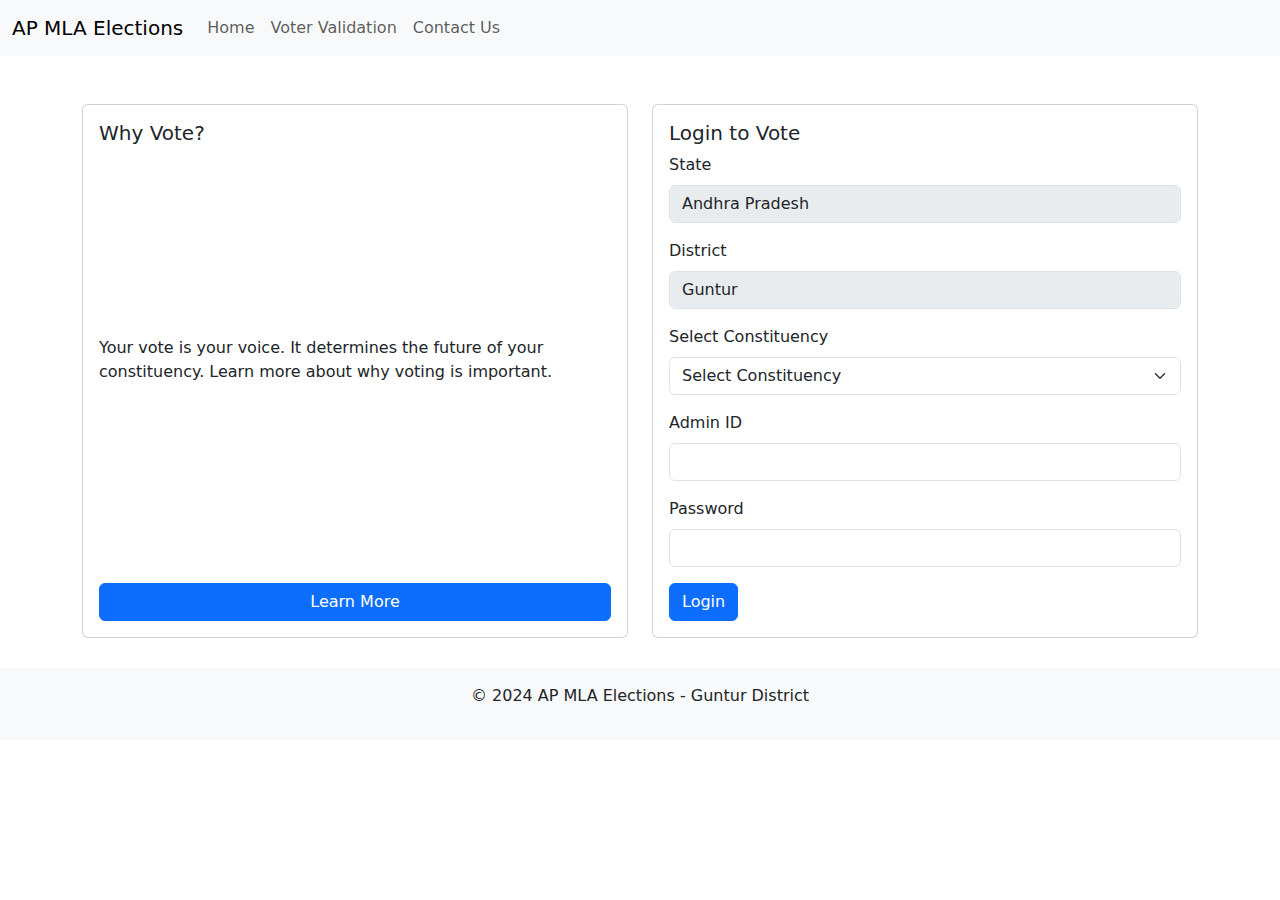
<file: index.html>
<!DOCTYPE html>
<html lang="en">
<head>
    <meta charset="UTF-8">
    <meta name="viewport" content="width=device-width, initial-scale=1.0">
    <title>AP MLA Elections - Guntur District</title>
    <link href="https://cdn.jsdelivr.net/npm/bootstrap@5.3.0-alpha1/dist/css/bootstrap.min.css" rel="stylesheet">
    <link rel="stylesheet" href="styles.css">
</head>
<body>
    <header>
        <nav class="navbar navbar-expand-lg navbar-light bg-light">
            <div class="container-fluid">
                <a class="navbar-brand" href="#">AP MLA Elections</a>
                <button class="navbar-toggler" type="button" data-bs-toggle="collapse" data-bs-target="#navbarNav" aria-controls="navbarNav" aria-expanded="false" aria-label="Toggle navigation">
                    <span class="navbar-toggler-icon"></span>
                </button>
                <div class="collapse navbar-collapse" id="navbarNav">
                    <ul class="navbar-nav">
                        <li class="nav-item"><a class="nav-link" href="index.html">Home</a></li>
                        <li class="nav-item"><a class="nav-link" href="voter-validation.html">Voter Validation</a></li>
                        <li class="nav-item"><a class="nav-link" href="contact-us.html">Contact Us</a></li>
                    </ul>
                </div>
            </div>
        </nav>
    </header>

    <main class="container mt-5">
        <div class="row">
            <!-- Left Card: Why Vote -->
            <div class="col-md-6">
                <div class="card" style="height: 100%;">
                    <div class="card-body">
                        <h5 class="card-title">Why Vote?</h5>
                        <p class="card-text">Your vote is your voice. It determines the future of your constituency. Learn more about why voting is important.</p>
                        <a href="why-vote.html" class="btn btn-primary">Learn More</a>
                    </div>
                </div>
            </div>

            <!-- Right Card: Login Form -->
            <div class="col-md-6">
                <div class="card" style="height: 100%;">
                    <div class="card-body">
                        <h5 class="card-title">Login to Vote</h5>
                        <form id="loginForm">
                            <div class="mb-3">
                                <label for="stateSelect" class="form-label">State</label>
                                <input type="text" class="form-control" id="stateSelect" value="Andhra Pradesh" disabled>
                            </div>
                            <div class="mb-3">
                                <label for="districtSelect" class="form-label">District</label>
                                <input type="text" class="form-control" id="districtSelect" value="Guntur" disabled>
                            </div>
                            <div class="mb-3">
                                <label for="constituencySelect" class="form-label">Select Constituency</label>
                                <select class="form-select" id="constituencySelect" required>
                                    <option value="">Select Constituency</option>
                                    <option value="Guntur East">Guntur East</option>
                                    <option value="Guntur West">Guntur West</option>
                                    <option value="Mangalagiri">Mangalagiri</option>
                                    <option value="Vijayawada">Vijayawada</option>
                                    <option value="Chilakaluripet">Chilakaluripet</option>
                                    <option value="Peddakur">Peddakur</option>
                                </select>
                            </div>
                            <!-- Admin Credentials Section for Admin Login -->
                            <div class="mb-3">
                                <label for="adminId" class="form-label">Admin ID</label>
                                <input type="text" class="form-control" id="adminId" required>
                            </div>
                            <div class="mb-3">
                                <label for="password" class="form-label">Password</label>
                                <input type="password" class="form-control" id="password" required>
                            </div>
                            <button type="submit" class="btn btn-primary" id="submitBtn">Login</button>
                        </form>
                    </div>
                </div>
            </div>
        </div>
    </main>

    <footer class="bg-light py-3 text-center">
        <p>&copy; 2024 AP MLA Elections - Guntur District</p>
    </footer>

    <script src="https://cdn.jsdelivr.net/npm/bootstrap@5.3.0-alpha1/dist/js/bootstrap.bundle.min.js"></script>
    <script src="script.js"></script>
</body>
</html>
</file>
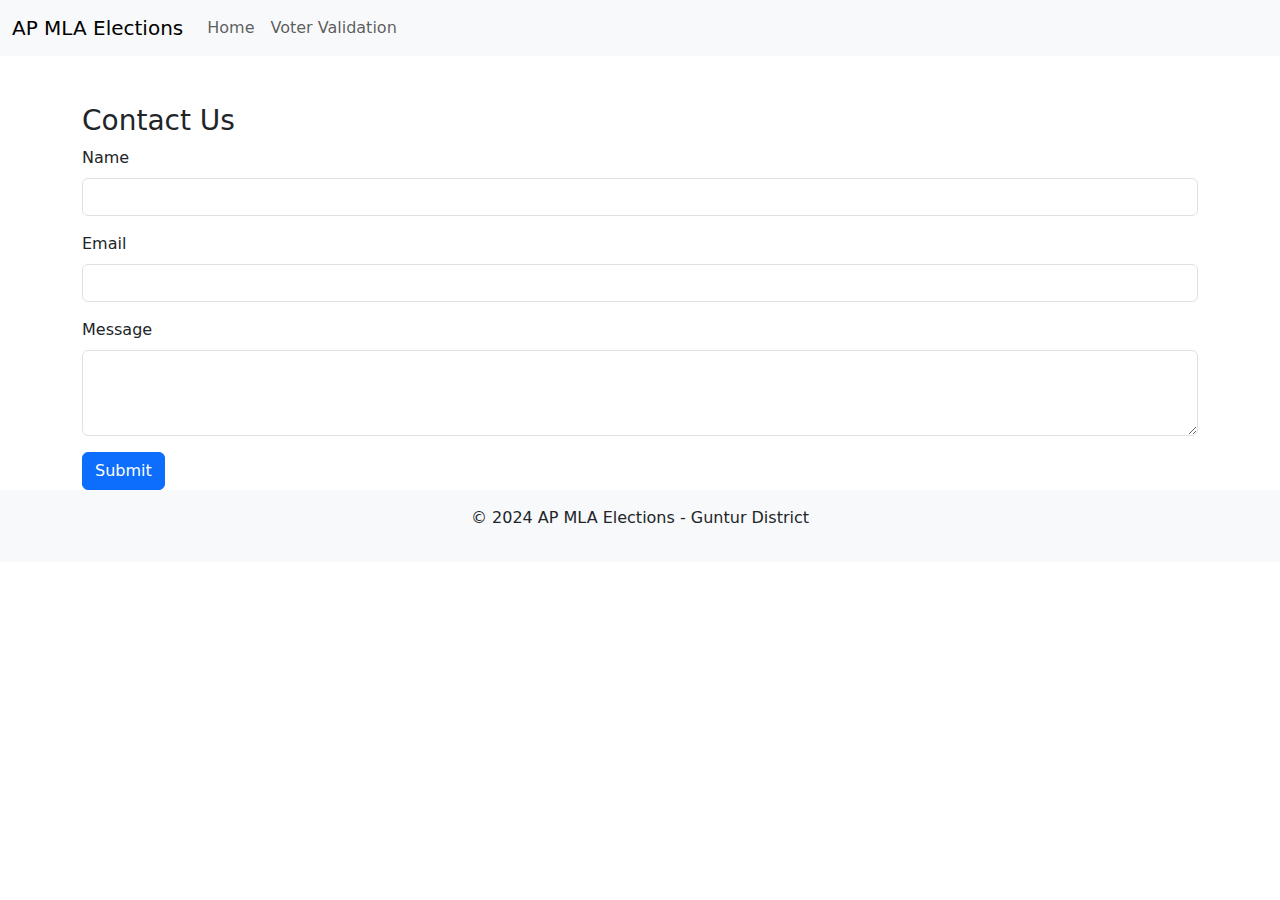
<file: contact-us.html>
<!DOCTYPE html>
<html lang="en">
<head>
    <meta charset="UTF-8">
    <meta name="viewport" content="width=device-width, initial-scale=1.0">
    <title>Contact Us</title>
    <link href="https://cdn.jsdelivr.net/npm/bootstrap@5.3.0-alpha1/dist/css/bootstrap.min.css" rel="stylesheet">
</head>
<body>

    <header>
        <nav class="navbar navbar-expand-lg navbar-light bg-light">
            <div class="container-fluid">
                <a class="navbar-brand" href="#">AP MLA Elections</a>
                <button class="navbar-toggler" type="button" data-bs-toggle="collapse" data-bs-target="#navbarNav" aria-controls="navbarNav" aria-expanded="false" aria-label="Toggle navigation">
                    <span class="navbar-toggler-icon"></span>
                </button>
                <div class="collapse navbar-collapse" id="navbarNav">
                    <ul class="navbar-nav">
                        <li class="nav-item"><a class="nav-link" href="index.html">Home</a></li>
                        <li class="nav-item"><a class="nav-link" href="voter-validation.html">Voter Validation</a></li>
                    </ul>
                </div>
            </div>
        </nav>
    </header>

    <main class="container mt-5">
        <h3>Contact Us</h3>
        <form>
            <div class="mb-3">
                <label for="name" class="form-label">Name</label>
                <input type="text" class="form-control" id="name" required>
            </div>
            <div class="mb-3">
                <label for="email" class="form-label">Email</label>
                <input type="email" class="form-control" id="email" required>
            </div>
            <div class="mb-3">
                <label for="message" class="form-label">Message</label>
                <textarea class="form-control" id="message" rows="3" required></textarea>
            </div>
            <button type="submit" class="btn btn-primary">Submit</button>
        </form>
    </main>

    <footer class="bg-light py-3 text-center">
        <p>&copy; 2024 AP MLA Elections - Guntur District</p>
    </footer>

    <script src="https://cdn.jsdelivr.net/npm/bootstrap@5.3.0-alpha1/dist/js/bootstrap.bundle.min.js"></script>
</body>
</html>
</file>
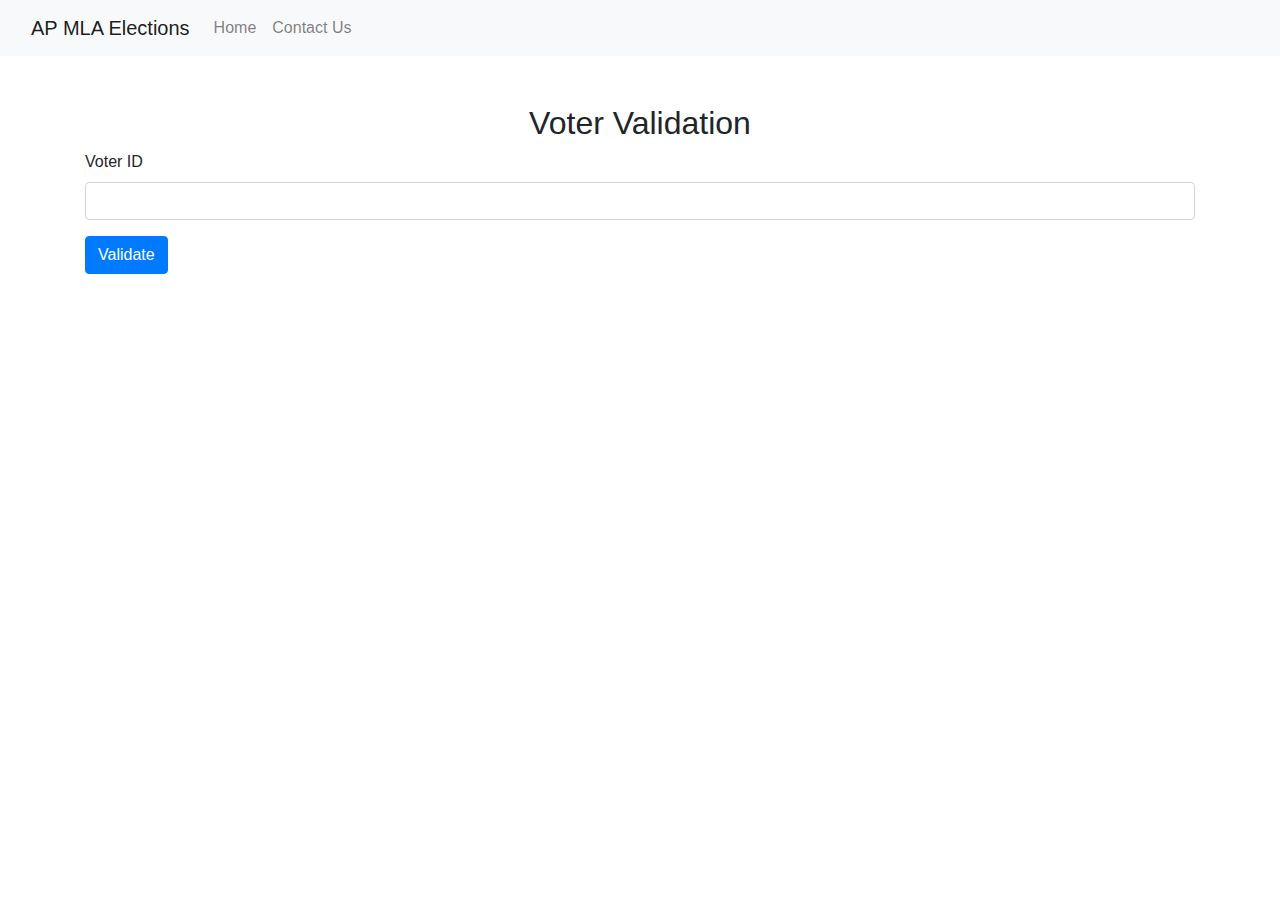
<file: voter-validation.html>
<!DOCTYPE html>
<html lang="en">

<head>
    <meta charset="UTF-8">
    <meta name="viewport" content="width=device-width, initial-scale=1.0">
    <title>Voter Validation</title>
    <link href="https://stackpath.bootstrapcdn.com/bootstrap/4.3.1/css/bootstrap.min.css" rel="stylesheet">
    <script src="script.js" defer></script>
</head>

<body>
    <header>
        <nav class="navbar navbar-expand-lg navbar-light bg-light">
            <div class="container-fluid">
                <a class="navbar-brand" href="#">AP MLA Elections</a>
                <button class="navbar-toggler" type="button" data-bs-toggle="collapse" data-bs-target="#navbarNav" aria-controls="navbarNav" aria-expanded="false" aria-label="Toggle navigation">
                    <span class="navbar-toggler-icon"></span>
                </button>
                <div class="collapse navbar-collapse" id="navbarNav">
                    <ul class="navbar-nav">
                        <li class="nav-item"><a class="nav-link" href="index.html">Home</a></li>
                        <li class="nav-item"><a class="nav-link" href="contact-us.html">Contact Us</a></li>
                    </ul>
                </div>
            </div>
        </nav>
    </header>

    <div class="container mt-5">
        <h2 class="text-center">Voter Validation</h2>

        <!-- Voter Validation Form -->
        <form id="voterForm" onsubmit="validateVoter(event)">
            <div class="form-group">
                <label for="voterId">Voter ID</label>
                <input type="text" class="form-control" id="voterId" required>
            </div>
            <button type="submit" class="btn btn-primary">Validate</button>
        </form>

        <!-- Candidate List (hidden by default) -->
        <div id="candidateList" style="display:none;">
            <h3 class="mt-4">Candidates List</h3>
            <table class="table">
                <thead>
                    <tr>
                        <th>Candidate</th>
                        <th>Party</th>
                        <th>Action</th>
                    </tr>
                </thead>
                <tbody id="candidateTableBody">
                    <!-- Candidate rows will be injected here -->
                </tbody>
            </table>
        </div>

        <!-- Confirmation Modal -->
        <div id="confirmationModal" class="modal" tabindex="-1" role="dialog" style="display: none;">
            <div class="modal-dialog" role="document">
                <div class="modal-content">
                    <div class="modal-header">
                        <h5 id="modalTitle" class="modal-title">Confirmation</h5>
                        <button type="button" class="close" data-dismiss="modal" aria-label="Close" onclick="closeModal()">
                            <span aria-hidden="true">&times;</span>
                        </button>
                    </div>
                    <div id="modalBody" class="modal-body">
                        <!-- Modal Body Content -->
                    </div>
                    <div class="modal-footer">
                        <button type="button" class="btn btn-primary" id="modalOkButton" onclick="closeModal()">OK</button>
                    </div>
                </div>
            </div>
        </div>
    </div>

    <script src="https://code.jquery.com/jquery-3.6.0.min.js"></script>
    <script src="https://cdnjs.cloudflare.com/ajax/libs/popper.js/2.9.2/umd/popper.min.js"></script>
    <script src="https://stackpath.bootstrapcdn.com/bootstrap/4.3.1/js/bootstrap.min.js"></script>
</body>

</html>
</file>
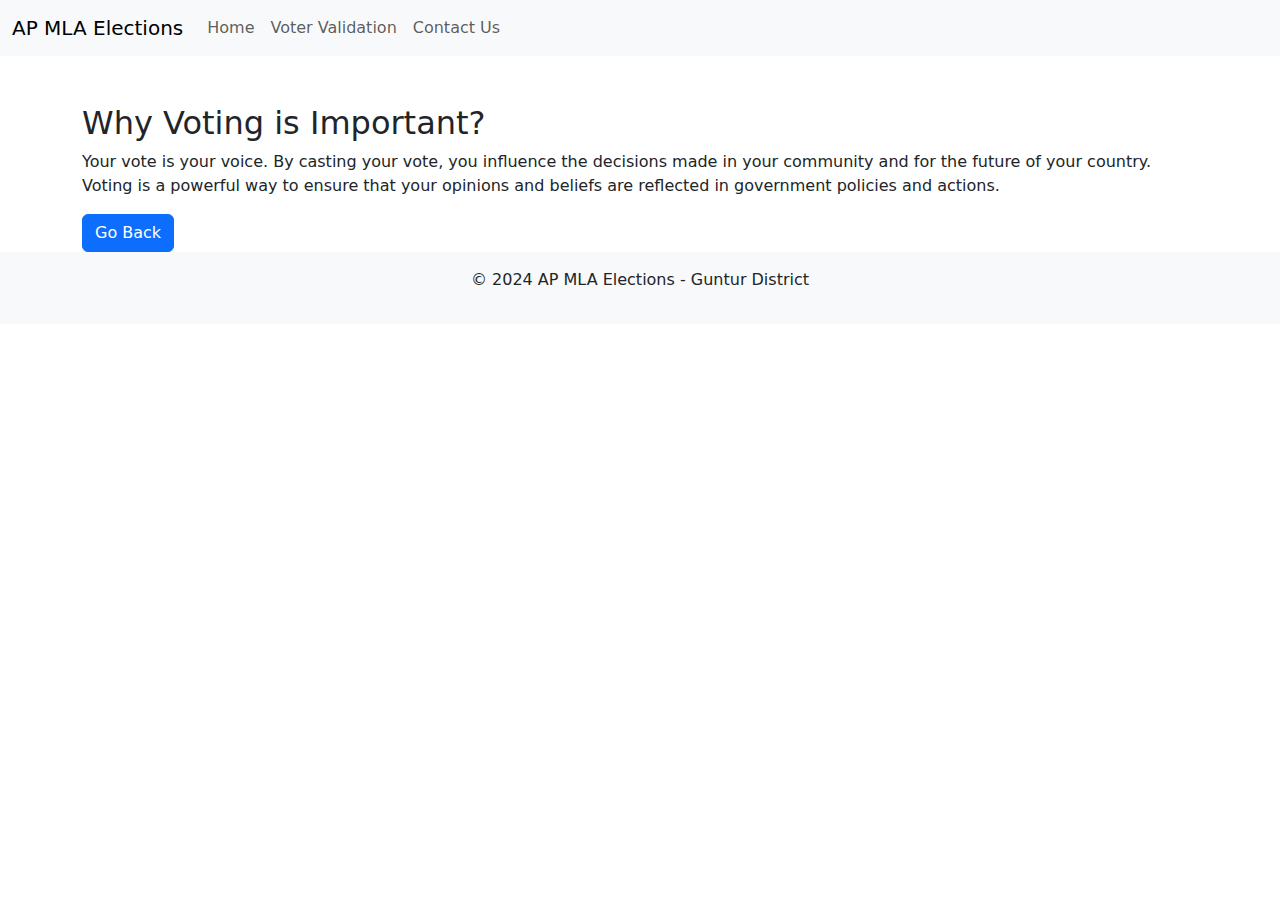
<file: why-vote.html>
<!DOCTYPE html>
<html lang="en">
<head>
    <meta charset="UTF-8">
    <meta name="viewport" content="width=device-width, initial-scale=1.0">
    <title>Why Vote?</title>
    <link href="https://cdn.jsdelivr.net/npm/bootstrap@5.3.0-alpha1/dist/css/bootstrap.min.css" rel="stylesheet">
</head>
<body>

    <header>
        <nav class="navbar navbar-expand-lg navbar-light bg-light">
            <div class="container-fluid">
                <a class="navbar-brand" href="#">AP MLA Elections</a>
                <button class="navbar-toggler" type="button" data-bs-toggle="collapse" data-bs-target="#navbarNav" aria-controls="navbarNav" aria-expanded="false" aria-label="Toggle navigation">
                    <span class="navbar-toggler-icon"></span>
                </button>
                <div class="collapse navbar-collapse" id="navbarNav">
                    <ul class="navbar-nav">
                        <li class="nav-item"><a class="nav-link" href="index.html">Home</a></li>
                        <li class="nav-item"><a class="nav-link" href="voter-validation.html">Voter Validation</a></li>
                        <li class="nav-item"><a class="nav-link" href="contact-us.html">Contact Us</a></li>
                    </ul>
                </div>
            </div>
        </nav>
    </header>

    <main class="container mt-5">
        <h2>Why Voting is Important?</h2>
        <p>Your vote is your voice. By casting your vote, you influence the decisions made in your community and for the future of your country. Voting is a powerful way to ensure that your opinions and beliefs are reflected in government policies and actions.</p>
        <a href="index.html" class="btn btn-primary">Go Back</a>
    </main>

    <footer class="bg-light py-3 text-center">
        <p>&copy; 2024 AP MLA Elections - Guntur District</p>
    </footer>

    <script src="https://cdn.jsdelivr.net/npm/bootstrap@5.3.0-alpha1/dist/js/bootstrap.bundle.min.js"></script>
</body>
</html>
</file>
<file: styles.css>
/* Ensure the cards take up equal height */
.card {
    height: 100%;
}

/* Center the footer text */
footer {
    margin-top: 30px;
}

/* Styling for cards */
.card-body {
    display: flex;
    flex-direction: column;
    justify-content: space-between;
}
</file>
